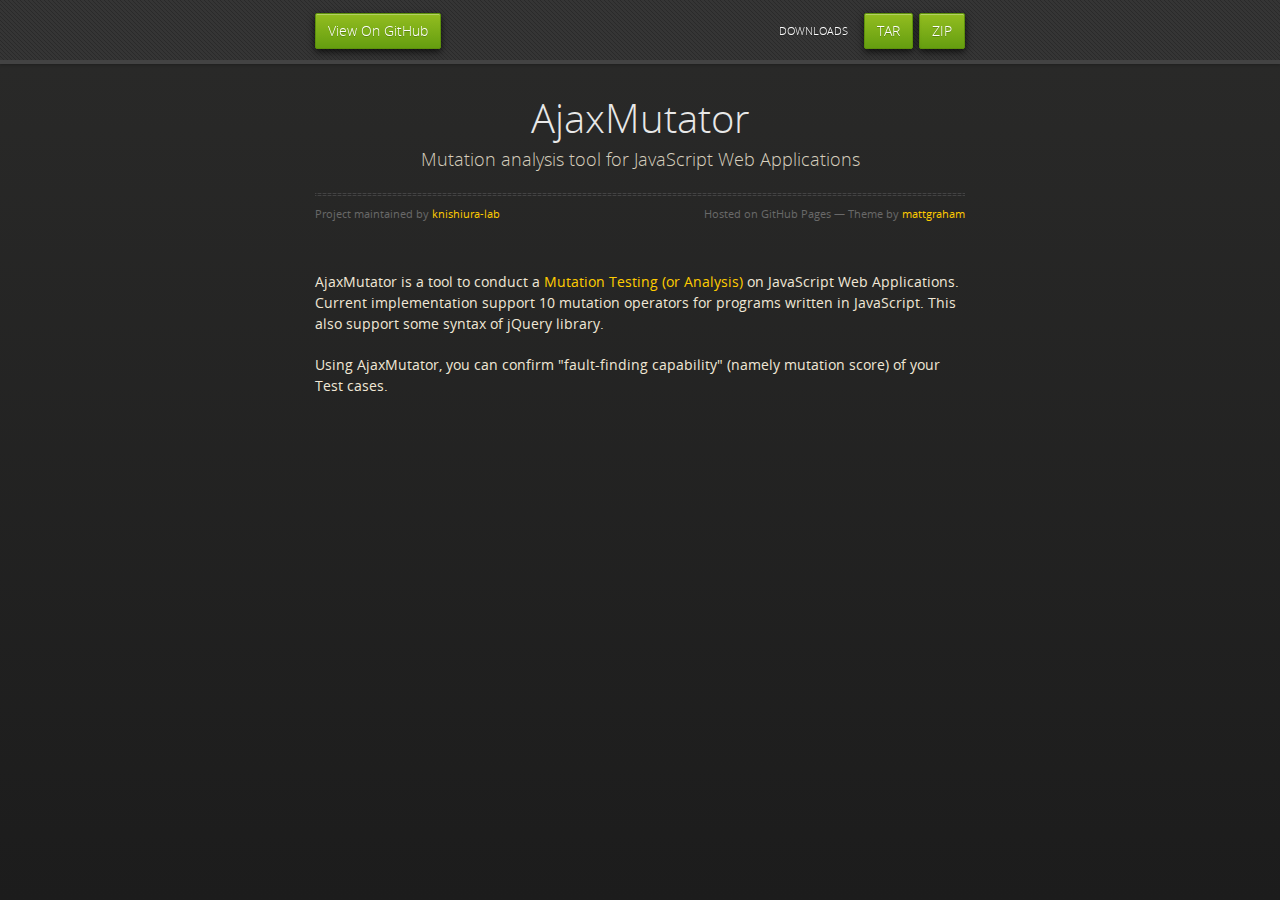
<file: index.html>
<!doctype html>
<html>
  <head>
    <meta charset="utf-8">
    <meta http-equiv="X-UA-Compatible" content="chrome=1">
    <title>AjaxMutator by knishiura-lab</title>
    <link rel="stylesheet" href="stylesheets/styles.css">
    <link rel="stylesheet" href="stylesheets/pygment_trac.css">
    <script src="https://ajax.googleapis.com/ajax/libs/jquery/1.7.1/jquery.min.js"></script>
    <script src="javascripts/respond.js"></script>
    <!--[if lt IE 9]>
      <script src="//html5shiv.googlecode.com/svn/trunk/html5.js"></script>
    <![endif]-->
    <!--[if lt IE 8]>
    <link rel="stylesheet" href="stylesheets/ie.css">
    <![endif]-->
    <meta name="viewport" content="width=device-width, initial-scale=1, user-scalable=no">

  </head>
  <body>
      <div id="header">
        <nav>
          <li class="fork"><a href="https://github.com/knishiura-lab/AjaxMutator">View On GitHub</a></li>
          <li class="downloads"><a href="https://github.com/knishiura-lab/AjaxMutator/zipball/master">ZIP</a></li>
          <li class="downloads"><a href="https://github.com/knishiura-lab/AjaxMutator/tarball/master">TAR</a></li>
          <li class="title">DOWNLOADS</li>
        </nav>
      </div><!-- end header -->

    <div class="wrapper">

      <section>
        <div id="title">
          <h1>AjaxMutator</h1>
          <p>Mutation analysis tool for JavaScript Web Applications</p>
          <hr>
          <span class="credits left">Project maintained by <a href="https://github.com/knishiura-lab">knishiura-lab</a></span>
          <span class="credits right">Hosted on GitHub Pages &mdash; Theme by <a href="http://twitter.com/#!/michigangraham">mattgraham</a></span>
        </div>

        <p>AjaxMutator is a tool to conduct a <a href="http://en.wikipedia.org/wiki/Mutation_testing">Mutation Testing (or Analysis)</a> on JavaScript Web Applications. Current implementation support 10 mutation operators for programs written in JavaScript. This also support some syntax of jQuery library.</p>

<p>Using AjaxMutator, you can confirm "fault-finding capability" (namely mutation score) of your Test cases.</p>
      </section>

    </div>
    <!--[if !IE]><script>fixScale(document);</script><![endif]-->
    
  </body>
</html>
</file>
<file: stylesheets/styles.css>
@font-face {
  font-family: 'OpenSansLight';
  src: url("../fonts/OpenSans-Light-webfont.eot");
  src: url("../fonts/OpenSans-Light-webfont.eot?#iefix") format("embedded-opentype"), url("../fonts/OpenSans-Light-webfont.woff") format("woff"), url("../fonts/OpenSans-Light-webfont.ttf") format("truetype"), url("../fonts/OpenSans-Light-webfont.svg#OpenSansLight") format("svg");
  font-weight: normal;
  font-style: normal;
}

@font-face {
  font-family: 'OpenSansLightItalic';
  src: url("../fonts/OpenSans-LightItalic-webfont.eot");
  src: url("../fonts/OpenSans-LightItalic-webfont.eot?#iefix") format("embedded-opentype"), url("../fonts/OpenSans-LightItalic-webfont.woff") format("woff"), url("../fonts/OpenSans-LightItalic-webfont.ttf") format("truetype"), url("../fonts/OpenSans-LightItalic-webfont.svg#OpenSansLightItalic") format("svg");
  font-weight: normal;
  font-style: normal;
}

@font-face {
  font-family: 'OpenSansRegular';
  src: url("../fonts/OpenSans-Regular-webfont.eot");
  src: url("../fonts/OpenSans-Regular-webfont.eot?#iefix") format("embedded-opentype"), url("../fonts/OpenSans-Regular-webfont.woff") format("woff"), url("../fonts/OpenSans-Regular-webfont.ttf") format("truetype"), url("../fonts/OpenSans-Regular-webfont.svg#OpenSansRegular") format("svg");
  font-weight: normal;
  font-style: normal;
  -webkit-font-smoothing: antialiased;
}

@font-face {
  font-family: 'OpenSansItalic';
  src: url("../fonts/OpenSans-Italic-webfont.eot");
  src: url("../fonts/OpenSans-Italic-webfont.eot?#iefix") format("embedded-opentype"), url("../fonts/OpenSans-Italic-webfont.woff") format("woff"), url("../fonts/OpenSans-Italic-webfont.ttf") format("truetype"), url("../fonts/OpenSans-Italic-webfont.svg#OpenSansItalic") format("svg");
  font-weight: normal;
  font-style: normal;
  -webkit-font-smoothing: antialiased;
}

@font-face {
  font-family: 'OpenSansSemibold';
  src: url("../fonts/OpenSans-Semibold-webfont.eot");
  src: url("../fonts/OpenSans-Semibold-webfont.eot?#iefix") format("embedded-opentype"), url("../fonts/OpenSans-Semibold-webfont.woff") format("woff"), url("../fonts/OpenSans-Semibold-webfont.ttf") format("truetype"), url("../fonts/OpenSans-Semibold-webfont.svg#OpenSansSemibold") format("svg");
  font-weight: normal;
  font-style: normal;
  -webkit-font-smoothing: antialiased;
}

@font-face {
  font-family: 'OpenSansSemiboldItalic';
  src: url("../fonts/OpenSans-SemiboldItalic-webfont.eot");
  src: url("../fonts/OpenSans-SemiboldItalic-webfont.eot?#iefix") format("embedded-opentype"), url("../fonts/OpenSans-SemiboldItalic-webfont.woff") format("woff"), url("../fonts/OpenSans-SemiboldItalic-webfont.ttf") format("truetype"), url("../fonts/OpenSans-SemiboldItalic-webfont.svg#OpenSansSemiboldItalic") format("svg");
  font-weight: normal;
  font-style: normal;
  -webkit-font-smoothing: antialiased;
}

@font-face {
  font-family: 'OpenSansBold';
  src: url("../fonts/OpenSans-Bold-webfont.eot");
  src: url("../fonts/OpenSans-Bold-webfont.eot?#iefix") format("embedded-opentype"), url("../fonts/OpenSans-Bold-webfont.woff") format("woff"), url("../fonts/OpenSans-Bold-webfont.ttf") format("truetype"), url("../fonts/OpenSans-Bold-webfont.svg#OpenSansBold") format("svg");
  font-weight: normal;
  font-style: normal;
  -webkit-font-smoothing: antialiased;
}

@font-face {
  font-family: 'OpenSansBoldItalic';
  src: url("../fonts/OpenSans-BoldItalic-webfont.eot");
  src: url("../fonts/OpenSans-BoldItalic-webfont.eot?#iefix") format("embedded-opentype"), url("../fonts/OpenSans-BoldItalic-webfont.woff") format("woff"), url("../fonts/OpenSans-BoldItalic-webfont.ttf") format("truetype"), url("../fonts/OpenSans-BoldItalic-webfont.svg#OpenSansBoldItalic") format("svg");
  font-weight: normal;
  font-style: normal;
  -webkit-font-smoothing: antialiased;
}

/* normalize.css 2012-02-07T12:37 UTC - http://github.com/necolas/normalize.css */
/* =============================================================================
   HTML5 display definitions
   ========================================================================== */
/*
 * Corrects block display not defined in IE6/7/8/9 & FF3
 */
article,
aside,
details,
figcaption,
figure,
footer,
header,
hgroup,
nav,
section,
summary {
  display: block;
}

/*
 * Corrects inline-block display not defined in IE6/7/8/9 & FF3
 */
audio,
canvas,
video {
  display: inline-block;
  *display: inline;
  *zoom: 1;
}

/*
 * Prevents modern browsers from displaying 'audio' without controls
 */
audio:not([controls]) {
  display: none;
}

/*
 * Addresses styling for 'hidden' attribute not present in IE7/8/9, FF3, S4
 * Known issue: no IE6 support
 */
[hidden] {
  display: none;
}

/* =============================================================================
   Base
   ========================================================================== */
/*
 * 1. Corrects text resizing oddly in IE6/7 when body font-size is set using em units
 *    http://clagnut.com/blog/348/#c790
 * 2. Prevents iOS text size adjust after orientation change, without disabling user zoom
 *    www.456bereastreet.com/archive/201012/controlling_text_size_in_safari_for_ios_without_disabling_user_zoom/
 */
html {
  font-size: 100%;
  /* 1 */
  -webkit-text-size-adjust: 100%;
  /* 2 */
  -ms-text-size-adjust: 100%;
  /* 2 */
}

/*
 * Addresses font-family inconsistency between 'textarea' and other form elements.
 */
html,
button,
input,
select,
textarea {
  font-family: sans-serif;
}

/*
 * Addresses margins handled incorrectly in IE6/7
 */
body {
  margin: 0;
}

/* =============================================================================
   Links
   ========================================================================== */
/*
 * Addresses outline displayed oddly in Chrome
 */
a:focus {
  outline: thin dotted;
}

/*
 * Improves readability when focused and also mouse hovered in all browsers
 * people.opera.com/patrickl/experiments/keyboard/test
 */
a:hover,
a:active {
  outline: 0;
}

/* =============================================================================
   Typography
   ========================================================================== */
/*
 * Addresses font sizes and margins set differently in IE6/7
 * Addresses font sizes within 'section' and 'article' in FF4+, Chrome, S5
 */
h1 {
  font-size: 2em;
  margin: 0.67em 0;
}

h2 {
  font-size: 1.5em;
  margin: 0.83em 0;
}

h3 {
  font-size: 1.17em;
  margin: 1em 0;
}

h4 {
  font-size: 1em;
  margin: 1.33em 0;
}

h5 {
  font-size: 0.83em;
  margin: 1.67em 0;
}

h6 {
  font-size: 0.75em;
  margin: 2.33em 0;
}

/*
 * Addresses styling not present in IE7/8/9, S5, Chrome
 */
abbr[title] {
  border-bottom: 1px dotted;
}

/*
 * Addresses style set to 'bolder' in FF3+, S4/5, Chrome
*/
b,
strong {
  font-weight: bold;
}

blockquote {
  margin: 1em 40px;
}

/*
 * Addresses styling not present in S5, Chrome
 */
dfn {
  font-style: italic;
}

/*
 * Addresses styling not present in IE6/7/8/9
 */
mark {
  background: #ff0;
  color: #000;
}

/*
 * Addresses margins set differently in IE6/7
 */
p,
pre {
  margin: 1em 0;
}

/*
 * Corrects font family set oddly in IE6, S4/5, Chrome
 * en.wikipedia.org/wiki/User:Davidgothberg/Test59
 */
pre,
code,
kbd,
samp {
  font-family: monospace, serif;
  _font-family: 'courier new', monospace;
  font-size: 1em;
}

/*
 * 1. Addresses CSS quotes not supported in IE6/7
 * 2. Addresses quote property not supported in S4
 */
/* 1 */
q {
  quotes: none;
}

/* 2 */
q:before,
q:after {
  content: '';
  content: none;
}

small {
  font-size: 75%;
}

/*
 * Prevents sub and sup affecting line-height in all browsers
 * gist.github.com/413930
 */
sub,
sup {
  font-size: 75%;
  line-height: 0;
  position: relative;
  vertical-align: baseline;
}

sup {
  top: -0.5em;
}

sub {
  bottom: -0.25em;
}

/* =============================================================================
   Lists
   ========================================================================== */
/*
 * Addresses margins set differently in IE6/7
 */
dl,
menu,
ol,
ul {
  margin: 1em 0;
}

dd {
  margin: 0 0 0 40px;
}

/*
 * Addresses paddings set differently in IE6/7
 */
menu,
ol,
ul {
  padding: 0 0 0 40px;
}

/*
 * Corrects list images handled incorrectly in IE7
 */
nav ul,
nav ol {
  list-style: none;
  list-style-image: none;
}

/* =============================================================================
   Embedded content
   ========================================================================== */
/*
 * 1. Removes border when inside 'a' element in IE6/7/8/9, FF3
 * 2. Improves image quality when scaled in IE7
 *    code.flickr.com/blog/2008/11/12/on-ui-quality-the-little-things-client-side-image-resizing/
 */
img {
  border: 0;
  /* 1 */
  -ms-interpolation-mode: bicubic;
  /* 2 */
}

/*
 * Corrects overflow displayed oddly in IE9
 */
svg:not(:root) {
  overflow: hidden;
}

/* =============================================================================
   Figures
   ========================================================================== */
/*
 * Addresses margin not present in IE6/7/8/9, S5, O11
 */
figure {
  margin: 0;
}

/* =============================================================================
   Forms
   ========================================================================== */
/*
 * Corrects margin displayed oddly in IE6/7
 */
form {
  margin: 0;
}

/*
 * Define consistent border, margin, and padding
 */
fieldset {
  border: 1px solid #c0c0c0;
  margin: 0 2px;
  padding: 0.35em 0.625em 0.75em;
}

/*
 * 1. Corrects color not being inherited in IE6/7/8/9
 * 2. Corrects text not wrapping in FF3 
 * 3. Corrects alignment displayed oddly in IE6/7
 */
legend {
  border: 0;
  /* 1 */
  padding: 0;
  white-space: normal;
  /* 2 */
  *margin-left: -7px;
  /* 3 */
}

/*
 * 1. Corrects font size not being inherited in all browsers
 * 2. Addresses margins set differently in IE6/7, FF3+, S5, Chrome
 * 3. Improves appearance and consistency in all browsers
 */
button,
input,
select,
textarea {
  font-size: 100%;
  /* 1 */
  margin: 0;
  /* 2 */
  vertical-align: baseline;
  /* 3 */
  *vertical-align: middle;
  /* 3 */
}

/*
 * Addresses FF3/4 setting line-height on 'input' using !important in the UA stylesheet
 */
button,
input {
  line-height: normal;
  /* 1 */
}

/*
 * 1. Improves usability and consistency of cursor style between image-type 'input' and others
 * 2. Corrects inability to style clickable 'input' types in iOS
 * 3. Removes inner spacing in IE7 without affecting normal text inputs
 *    Known issue: inner spacing remains in IE6
 */
button,
input[type="button"],
input[type="reset"],
input[type="submit"] {
  cursor: pointer;
  /* 1 */
  -webkit-appearance: button;
  /* 2 */
  *overflow: visible;
  /* 3 */
}

/*
 * Re-set default cursor for disabled elements
 */
button[disabled],
input[disabled] {
  cursor: default;
}

/*
 * 1. Addresses box sizing set to content-box in IE8/9
 * 2. Removes excess padding in IE8/9
 * 3. Removes excess padding in IE7
      Known issue: excess padding remains in IE6
 */
input[type="checkbox"],
input[type="radio"] {
  box-sizing: border-box;
  /* 1 */
  padding: 0;
  /* 2 */
  *height: 13px;
  /* 3 */
  *width: 13px;
  /* 3 */
}

/*
 * 1. Addresses appearance set to searchfield in S5, Chrome
 * 2. Addresses box-sizing set to border-box in S5, Chrome (include -moz to future-proof)
 */
input[type="search"] {
  -webkit-appearance: textfield;
  /* 1 */
  -moz-box-sizing: content-box;
  -webkit-box-sizing: content-box;
  /* 2 */
  box-sizing: content-box;
}

/*
 * Removes inner padding and search cancel button in S5, Chrome on OS X
 */
input[type="search"]::-webkit-search-decoration,
input[type="search"]::-webkit-search-cancel-button {
  -webkit-appearance: none;
}

/*
 * Removes inner padding and border in FF3+
 * www.sitepen.com/blog/2008/05/14/the-devils-in-the-details-fixing-dojos-toolbar-buttons/
 */
button::-moz-focus-inner,
input::-moz-focus-inner {
  border: 0;
  padding: 0;
}

/*
 * 1. Removes default vertical scrollbar in IE6/7/8/9
 * 2. Improves readability and alignment in all browsers
 */
textarea {
  overflow: auto;
  /* 1 */
  vertical-align: top;
  /* 2 */
}

/* =============================================================================
   Tables
   ========================================================================== */
/*
 * Remove most spacing between table cells
 */
table {
  border-collapse: collapse;
  border-spacing: 0;
}

body {
  padding: 0px 0 20px 0px;
  margin: 0px;
  font: 14px/1.5 "OpenSansRegular", "Helvetica Neue", Helvetica, Arial, sans-serif;
  color: #f0e7d5;
  font-weight: normal;
  background: #252525;
  background-attachment: fixed !important;
  background: -webkit-gradient(linear, 50% 0%, 50% 100%, color-stop(0%, #2a2a29), color-stop(100%, #1c1c1c));
  background: -webkit-linear-gradient(#2a2a29, #1c1c1c);
  background: -moz-linear-gradient(#2a2a29, #1c1c1c);
  background: -o-linear-gradient(#2a2a29, #1c1c1c);
  background: -ms-linear-gradient(#2a2a29, #1c1c1c);
  background: linear-gradient(#2a2a29, #1c1c1c);
}

h1, h2, h3, h4, h5, h6 {
  color: #e8e8e8;
  margin: 0 0 10px;
  font-family: 'OpenSansRegular', "Helvetica Neue", Helvetica, Arial, sans-serif;
  font-weight: normal;
}

p, ul, ol, table, pre, dl {
  margin: 0 0 20px;
}

h1, h2, h3 {
  line-height: 1.1;
}

h1 {
  font-size: 28px;
}

h2 {
  font-size: 24px;
}

h4, h5, h6 {
  color: #e8e8e8;
}

h3 {
  font-size: 18px;
  line-height: 24px;
  font-family: 'OpenSansRegular', "Helvetica Neue", Helvetica, Arial, sans-serif !important;
  font-weight: normal;
  color: #b6b6b6;
}

a {
  color: #ffcc00;
  font-weight: 400;
  text-decoration: none;
}
a:hover {
  color: #ffeb9b;
}

a small {
  font-size: 11px;
  color: #666;
  margin-top: -0.6em;
  display: block;
}

ul {
  list-style-image: url("../images/bullet.png");
}

strong {
  font-family: 'OpenSansBold', "Helvetica Neue", Helvetica, Arial, sans-serif !important;
  font-weight: normal;
}

.wrapper {
  max-width: 650px;
  margin: 0 auto;
  position: relative;
  padding: 0 20px;
}

section img {
  max-width: 100%;
}

blockquote {
  border-left: 3px solid #ffcc00;
  margin: 0;
  padding: 0 0 0 20px;
  font-style: italic;
}

code {
  font-family: "Lucida Sans", Monaco, Bitstream Vera Sans Mono, Lucida Console, Terminal;
  color: #efefef;
  font-size: 13px;
  margin: 0 4px;
  padding: 4px 6px;
  -moz-border-radius: 2px;
  -webkit-border-radius: 2px;
  -o-border-radius: 2px;
  -ms-border-radius: 2px;
  -khtml-border-radius: 2px;
  border-radius: 2px;
}

pre {
  padding: 8px 15px;
  background: #191919;
  -moz-border-radius: 2px;
  -webkit-border-radius: 2px;
  -o-border-radius: 2px;
  -ms-border-radius: 2px;
  -khtml-border-radius: 2px;
  border-radius: 2px;
  border: 1px solid #121212;
  -moz-box-shadow: inset 0 1px 3px rgba(0, 0, 0, 0.3);
  -webkit-box-shadow: inset 0 1px 3px rgba(0, 0, 0, 0.3);
  -o-box-shadow: inset 0 1px 3px rgba(0, 0, 0, 0.3);
  box-shadow: inset 0 1px 3px rgba(0, 0, 0, 0.3);
  overflow: auto;
  overflow-y: hidden;
}
pre code {
  color: #efefef;
  text-shadow: 0px 1px 0px #000;
  margin: 0;
  padding: 0;
}

table {
  width: 100%;
  border-collapse: collapse;
}

th {
  text-align: left;
  padding: 5px 10px;
  border-bottom: 1px solid #434343;
  color: #b6b6b6;
  font-family: 'OpenSansSemibold', "Helvetica Neue", Helvetica, Arial, sans-serif !important;
  font-weight: normal;
}

td {
  text-align: left;
  padding: 5px 10px;
  border-bottom: 1px solid #434343;
}

hr {
  border: 0;
  outline: none;
  height: 3px;
  background: transparent url("../images/hr.gif") center center repeat-x;
  margin: 0 0 20px;
}

dt {
  color: #F0E7D5;
  font-family: 'OpenSansSemibold', "Helvetica Neue", Helvetica, Arial, sans-serif !important;
  font-weight: normal;
}

#header {
  z-index: 100;
  left: 0;
  top: 0px;
  height: 60px;
  width: 100%;
  position: fixed;
  background: url(../images/nav-bg.gif) #353535;
  border-bottom: 4px solid #434343;
  -moz-box-shadow: 0px 1px 3px rgba(0, 0, 0, 0.25);
  -webkit-box-shadow: 0px 1px 3px rgba(0, 0, 0, 0.25);
  -o-box-shadow: 0px 1px 3px rgba(0, 0, 0, 0.25);
  box-shadow: 0px 1px 3px rgba(0, 0, 0, 0.25);
}
#header nav {
  max-width: 650px;
  margin: 0 auto;
  padding: 0 10px;
  background: blue;
  margin: 6px auto;
}
#header nav li {
  font-family: 'OpenSansLight', "Helvetica Neue", Helvetica, Arial, sans-serif;
  font-weight: normal;
  list-style: none;
  display: inline;
  color: white;
  line-height: 50px;
  text-shadow: 0px 1px 0px rgba(0, 0, 0, 0.2);
  font-size: 14px;
}
#header nav li a {
  color: white;
  border: 1px solid #5d910b;
  background: -webkit-gradient(linear, 50% 0%, 50% 100%, color-stop(0%, #93bd20), color-stop(100%, #659e10));
  background: -webkit-linear-gradient(#93bd20, #659e10);
  background: -moz-linear-gradient(#93bd20, #659e10);
  background: -o-linear-gradient(#93bd20, #659e10);
  background: -ms-linear-gradient(#93bd20, #659e10);
  background: linear-gradient(#93bd20, #659e10);
  -moz-border-radius: 2px;
  -webkit-border-radius: 2px;
  -o-border-radius: 2px;
  -ms-border-radius: 2px;
  -khtml-border-radius: 2px;
  border-radius: 2px;
  -moz-box-shadow: inset 0px 1px 0px rgba(255, 255, 255, 0.3), 0px 3px 7px rgba(0, 0, 0, 0.7);
  -webkit-box-shadow: inset 0px 1px 0px rgba(255, 255, 255, 0.3), 0px 3px 7px rgba(0, 0, 0, 0.7);
  -o-box-shadow: inset 0px 1px 0px rgba(255, 255, 255, 0.3), 0px 3px 7px rgba(0, 0, 0, 0.7);
  box-shadow: inset 0px 1px 0px rgba(255, 255, 255, 0.3), 0px 3px 7px rgba(0, 0, 0, 0.7);
  background-color: #93bd20;
  padding: 10px 12px;
  margin-top: 6px;
  line-height: 14px;
  font-size: 14px;
  display: inline-block;
  text-align: center;
}
#header nav li a:hover {
  background: -webkit-gradient(linear, 50% 0%, 50% 100%, color-stop(0%, #749619), color-stop(100%, #527f0e));
  background: -webkit-linear-gradient(#749619, #527f0e);
  background: -moz-linear-gradient(#749619, #527f0e);
  background: -o-linear-gradient(#749619, #527f0e);
  background: -ms-linear-gradient(#749619, #527f0e);
  background: linear-gradient(#749619, #527f0e);
  background-color: #659e10;
  border: 1px solid #527f0e;
  -moz-box-shadow: inset 0px 1px 1px rgba(0, 0, 0, 0.2), 0px 1px 0px rgba(0, 0, 0, 0);
  -webkit-box-shadow: inset 0px 1px 1px rgba(0, 0, 0, 0.2), 0px 1px 0px rgba(0, 0, 0, 0);
  -o-box-shadow: inset 0px 1px 1px rgba(0, 0, 0, 0.2), 0px 1px 0px rgba(0, 0, 0, 0);
  box-shadow: inset 0px 1px 1px rgba(0, 0, 0, 0.2), 0px 1px 0px rgba(0, 0, 0, 0);
}
#header nav li.fork {
  float: left;
  margin-left: 0px;
}
#header nav li.downloads {
  float: right;
  margin-left: 6px;
}
#header nav li.title {
  float: right;
  margin-right: 10px;
  font-size: 11px;
}

section {
  max-width: 650px;
  padding: 30px 0px 50px 0px;
  margin: 20px 0;
  margin-top: 70px;
}
section #title {
  border: 0;
  outline: none;
  margin: 0 0 50px 0;
  padding: 0 0 5px 0;
}
section #title h1 {
  font-family: 'OpenSansLight', "Helvetica Neue", Helvetica, Arial, sans-serif;
  font-weight: normal;
  font-size: 40px;
  text-align: center;
  line-height: 36px;
}
section #title p {
  color: #d7cfbe;
  font-family: 'OpenSansLight', "Helvetica Neue", Helvetica, Arial, sans-serif;
  font-weight: normal;
  font-size: 18px;
  text-align: center;
}
section #title .credits {
  font-size: 11px;
  font-family: 'OpenSansRegular', "Helvetica Neue", Helvetica, Arial, sans-serif;
  font-weight: normal;
  color: #696969;
  margin-top: -10px;
}
section #title .credits.left {
  float: left;
}
section #title .credits.right {
  float: right;
}

@media print, screen and (max-width: 720px) {
  #title .credits {
    display: block;
    width: 100%;
    line-height: 30px;
    text-align: center;
  }
  #title .credits .left {
    float: none;
    display: block;
  }
  #title .credits .right {
    float: none;
    display: block;
  }
}
@media print, screen and (max-width: 480px) {
  #header {
    margin-top: -20px;
  }

  section {
    margin-top: 40px;
  }

  nav {
    display: none;
  }
}
</file>
<file: stylesheets/pygment_trac.css>
.highlight .hll { background-color: #404040 }
.highlight  { color: #d0d0d0 }
.highlight .c { color: #999999; font-style: italic } /* Comment */
.highlight .err { color: #a61717; background-color: #e3d2d2 } /* Error */
.highlight .g { color: #d0d0d0 } /* Generic */
.highlight .k { color: #6ab825; font-weight: normal } /* Keyword */
.highlight .l { color: #d0d0d0 } /* Literal */
.highlight .n { color: #d0d0d0 } /* Name */
.highlight .o { color: #d0d0d0 } /* Operator */
.highlight .x { color: #d0d0d0 } /* Other */
.highlight .p { color: #d0d0d0 } /* Punctuation */
.highlight .cm { color: #999999; font-style: italic } /* Comment.Multiline */
.highlight .cp { color: #cd2828; font-weight: normal } /* Comment.Preproc */
.highlight .c1 { color: #999999; font-style: italic } /* Comment.Single */
.highlight .cs { color: #e50808; font-weight: normal; background-color: #520000 } /* Comment.Special */
.highlight .gd { color: #d22323 } /* Generic.Deleted */
.highlight .ge { color: #d0d0d0; font-style: italic } /* Generic.Emph */
.highlight .gr { color: #d22323 } /* Generic.Error */
.highlight .gh { color: #ffffff; font-weight: normal } /* Generic.Heading */
.highlight .gi { color: #589819 } /* Generic.Inserted */
.highlight .go { color: #cccccc } /* Generic.Output */
.highlight .gp { color: #aaaaaa } /* Generic.Prompt */
.highlight .gs { color: #d0d0d0; font-weight: normal } /* Generic.Strong */
.highlight .gu { color: #ffffff; text-decoration: underline } /* Generic.Subheading */
.highlight .gt { color: #d22323 } /* Generic.Traceback */
.highlight .kc { color: #6ab825; font-weight: normal } /* Keyword.Constant */
.highlight .kd { color: #6ab825; font-weight: normal } /* Keyword.Declaration */
.highlight .kn { color: #6ab825; font-weight: normal } /* Keyword.Namespace */
.highlight .kp { color: #6ab825 } /* Keyword.Pseudo */
.highlight .kr { color: #6ab825; font-weight: normal } /* Keyword.Reserved */
.highlight .kt { color: #6ab825; font-weight: normal } /* Keyword.Type */
.highlight .ld { color: #d0d0d0 } /* Literal.Date */
.highlight .m { color: #3677a9 } /* Literal.Number */
.highlight .s { color: #9dd5f1 } /* Literal.String */
.highlight .na { color: #bbbbbb } /* Name.Attribute */
.highlight .nb { color: #24909d } /* Name.Builtin */
.highlight .nc { color: #447fcf; text-decoration: underline } /* Name.Class */
.highlight .no { color: #40ffff } /* Name.Constant */
.highlight .nd { color: #ffa500 } /* Name.Decorator */
.highlight .ni { color: #d0d0d0 } /* Name.Entity */
.highlight .ne { color: #bbbbbb } /* Name.Exception */
.highlight .nf { color: #447fcf } /* Name.Function */
.highlight .nl { color: #d0d0d0 } /* Name.Label */
.highlight .nn { color: #447fcf; text-decoration: underline } /* Name.Namespace */
.highlight .nx { color: #d0d0d0 } /* Name.Other */
.highlight .py { color: #d0d0d0 } /* Name.Property */
.highlight .nt { color: #6ab825;} /* Name.Tag */
.highlight .nv { color: #40ffff } /* Name.Variable */
.highlight .ow { color: #6ab825; font-weight: normal } /* Operator.Word */
.highlight .w { color: #666666 } /* Text.Whitespace */
.highlight .mf { color: #3677a9 } /* Literal.Number.Float */
.highlight .mh { color: #3677a9 } /* Literal.Number.Hex */
.highlight .mi { color: #3677a9 } /* Literal.Number.Integer */
.highlight .mo { color: #3677a9 } /* Literal.Number.Oct */
.highlight .sb { color: #9dd5f1 } /* Literal.String.Backtick */
.highlight .sc { color: #9dd5f1 } /* Literal.String.Char */
.highlight .sd { color: #9dd5f1 } /* Literal.String.Doc */
.highlight .s2 { color: #9dd5f1 } /* Literal.String.Double */
.highlight .se { color: #9dd5f1 } /* Literal.String.Escape */
.highlight .sh { color: #9dd5f1 } /* Literal.String.Heredoc */
.highlight .si { color: #9dd5f1 } /* Literal.String.Interpol */
.highlight .sx { color: #ffa500 } /* Literal.String.Other */
.highlight .sr { color: #9dd5f1 } /* Literal.String.Regex */
.highlight .s1 { color: #9dd5f1 } /* Literal.String.Single */
.highlight .ss { color: #9dd5f1 } /* Literal.String.Symbol */
.highlight .bp { color: #24909d } /* Name.Builtin.Pseudo */
.highlight .vc { color: #40ffff } /* Name.Variable.Class */
.highlight .vg { color: #40ffff } /* Name.Variable.Global */
.highlight .vi { color: #40ffff } /* Name.Variable.Instance */
.highlight .il { color: #3677a9 } /* Literal.Number.Integer.Long */
</file>
<file: stylesheets/ie.css>
nav {
  display: none;
}
</file>
